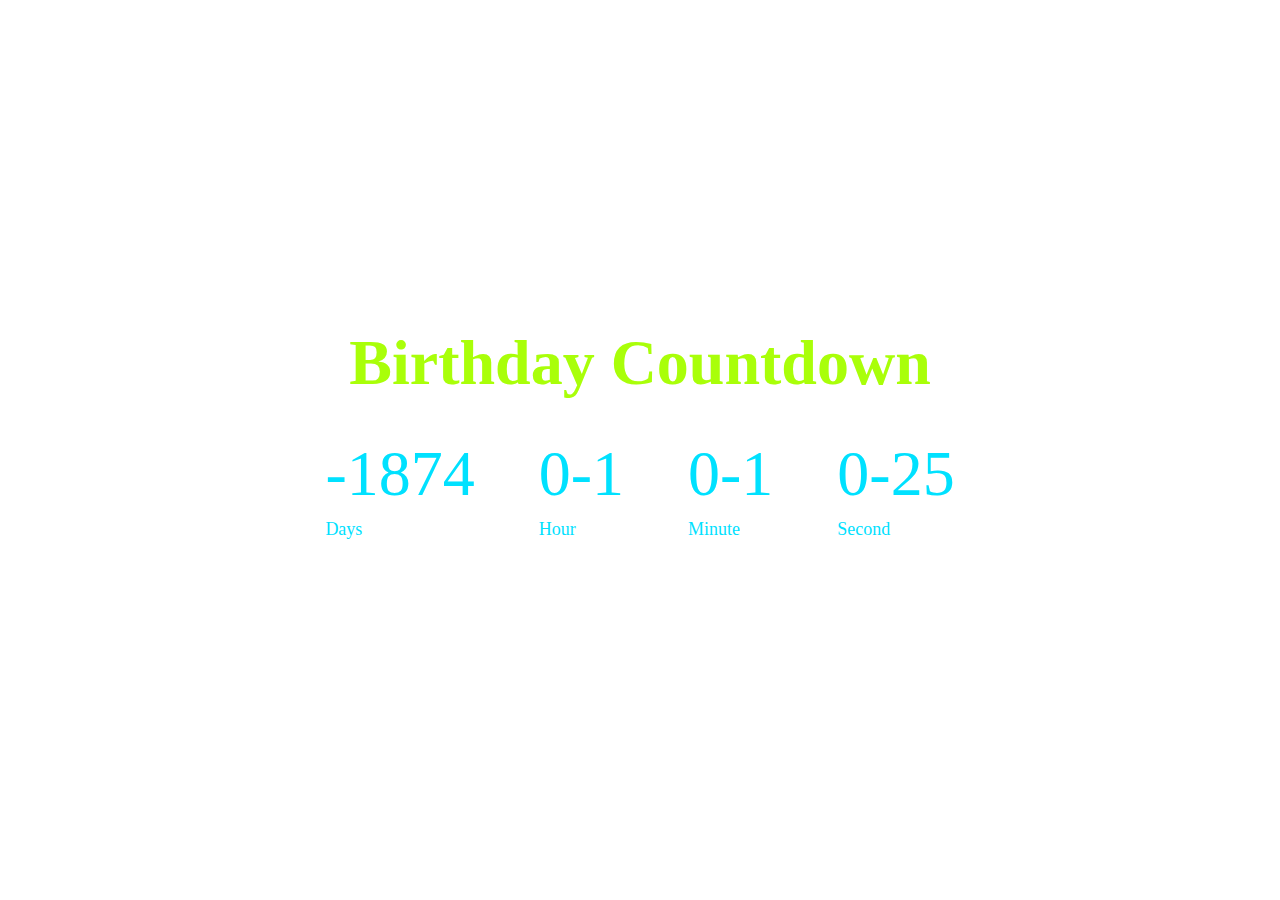
<file: time_counter/index.html>
<!DOCTYPE html>
<html lang="en">

<head>
    <meta charset="UTF-8">
    <meta name="viewport" content="width=device-width, initial-scale=1.0">
    <link rel="stylesheet" href="index.css">

    <title>Birthday Countdown</title>
</head>

<body>
    <h1>Birthday Countdown</h1>
    <div class="container">
        <div class="x-el day">
            <p class="op" id="days">0</p>
            <span>Days</span>
        </div>
        <div class="x-el hour">
            <p class=" op" id="hours">0</p>
            <span>Hour</span>
        </div>
        <div class="x-el minute">
            <p class="op" id="minutes">0</p>
            <span>Minute</span>
        </div>
        <div class="x-el second">
            <p class="op" id="seconds">0</p>
            <span>Second</span>
        </div>
    </div>
    <script src="index.js"></script>
</body>

</html>
</file>
<file: time_counter/index.css>
@import url('https://fonts.googleapis.com/css2?family=Playfair+Display&display=swap');
    body {
        background-image: url(https://images.unsplash.com/photo-1580522154071-c6ca47a859ad?ixlib=rb-1.2.1&ixid=eyJhcHBfaWQiOjEyMDd9&auto=format&fit=crop&w=1050&q=80);
        min-height: 90vh;
        background-size: cover;
        background-position: center center;
        display: flex;
        flex-direction: column;
        color: rgb(169, 255, 9);
        font-size: xx-large;
        align-items: center;
        justify-content: center;
    }
    
    .h1 {
        font-weight: 400;
    }
    
    .container {
        display: flex;
        color: rgb(0, 225, 255);
        /* font-size: larger; */
        /* margin: 0 2vh; */
    }
    
    .op {
        font-size: 4rem;
        line-height: 1;
        margin: 0 2rem;
    }
    
    .x-el span {
        font-size: large;
        margin: 2rem;
    }
</file>
